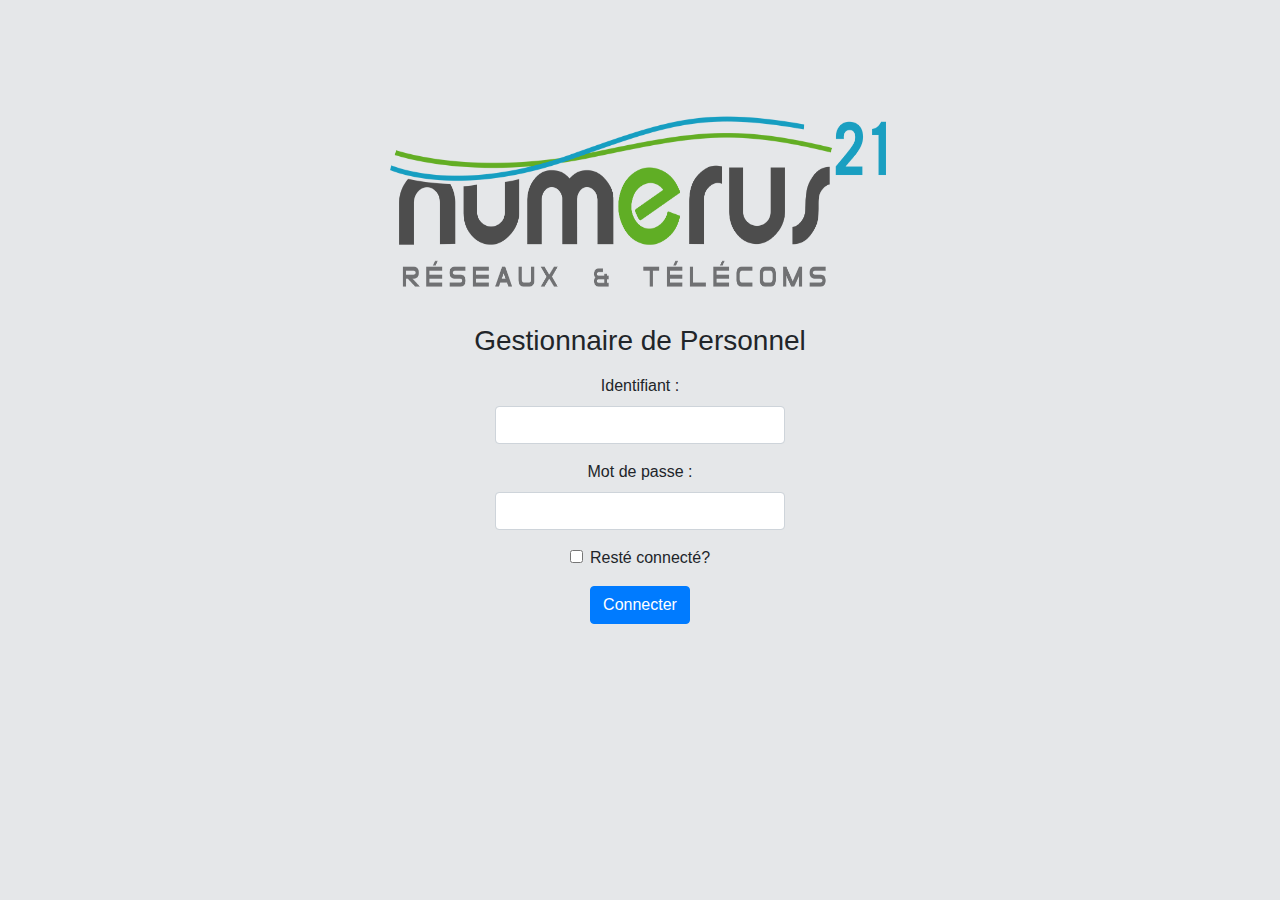
<file: code/index.html>
<!doctype html>
<html>
  <head>
    <meta charset="utf-8">
    <meta name="viewport" content="width=device-width, initial-scale=1">
    <meta name="description" content="">
    <meta name="author" content="Mark Otto, Jacob Thornton, and Bootstrap contributors">
    <meta name="generator" content="Hugo 0.98.0">
    <link rel="stylesheet" href="https://maxcdn.bootstrapcdn.com/bootstrap/4.0.0/css/bootstrap.min.css">
    <script src="https://maxcdn.bootstrapcdn.com/bootstrap/4.0.0/js/bootstrap.min.js"></script>
    <title>Gestionnaire de Personnel</title>
      <script src="https://ajax.googleapis.com/ajax/libs/jquery/1.12.4/jquery.min.js"></script>
      <style>
          body{
              text-align: center;
              margin-top: 100px;
              background-color: #E5E7E9; 
          }
          #form-label {
              color: #3a0ca3;
          }
          h1 {
              color: #e85d04
          }
          
      </style>
  </head>
    
  <body>
      <img class="mb-4" src="Logo_NUMERUS-21.png" alt="" width="500" height="200">
      <h1 class="h3 mb-3 fw-normal" >Gestionnaire de Personnel</h1>
      <form class="container col-3">
          <div class="mb-3 ">
            <label for="exampleInputEmail1" class="form-label">Identifiant :</label>
            <input type="email" class="form-control" id="exampleInputEmail1" aria-describedby="emailHelp">
          </div>
          <div class="mb-3">
            <label for="exampleInputPassword1" class="form-label">Mot de passe :</label>
            <input type="password" class="form-control" id="exampleInputPassword1">
          </div>
          <div class="mb-3 form-check">
            <input type="checkbox" class="form-check-input" id="exampleCheck1">
            <label class="form-check-label" for="exampleCheck1">Resté connecté?</label>
          </div>
          <button type="submit" class="btn btn-primary">Connecter</button>
      </form>


    
  </body>
</html>
</file>
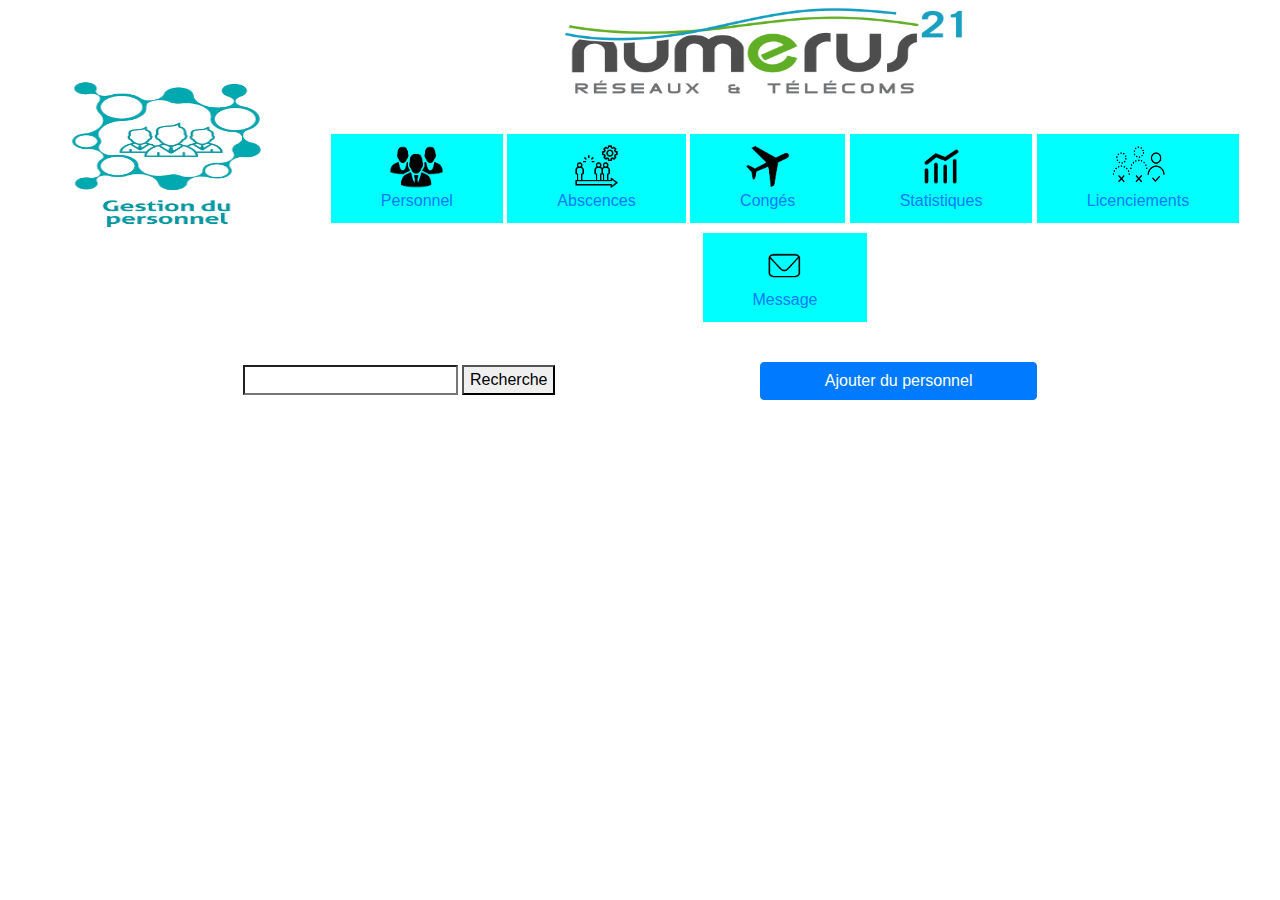
<file: code/accueil.html>
<!doctype html>
<html>
  <head>
    <meta charset="utf-8">
    <meta name="viewport" content="width=device-width, initial-scale=1">
    <meta name="description" content="">
    <meta name="author" content="Mark Otto, Jacob Thornton, and Bootstrap contributors">
    <meta name="generator" content="Hugo 0.98.0">
    <link rel="stylesheet" href="https://maxcdn.bootstrapcdn.com/bootstrap/4.0.0/css/bootstrap.min.css">
    <script src="https://maxcdn.bootstrapcdn.com/bootstrap/4.0.0/js/bootstrap.min.js"></script>
    <title>Gestionnaire de Personnel</title>
      <script src="https://ajax.googleapis.com/ajax/libs/jquery/1.12.4/jquery.min.js"></script>
      <link rel="stylesheet" href="accueil.css">
      <script src="accueil.js"></script>
      <script src="https://cdnjs.cloudflare.com/ajax/libs/jquery/3.6.0/jquery.min.js"></script>
    
  </head>
    
  <body class="container-fluid">
      <header>
        <div class="logo"><img src="logo.png" width="200px"; height="150px"></div>
        <div class="grid">
            <img class="mb-4" src="Logo_NUMERUS-21.png" alt="" width="400" height="100">
            <nav>
            <ul>
                <li class="g-col-2"><img src="personnel.png" width="55" height="45"><br><a href="accueil.html" class="categorie">Personnel</a></li>
                <li class="g-col-2"><img src="absence.png" width="45" height="45"><br><a href="abscences.html" class="categorie">Abscences</a></li>
                <li class="g-col-2"><img src="conge.png" width="45" height="45"><br><a href="congés.html" class="categorie">Congés</a></li>
                <li class="g-col-2"><img src="statistiques.png" width="45" height="45"><br><a href="statistiques.html" class="categorie">Statistiques</a></li>
                <li class="g-col-2"><img src="licenciements.png" width="55" height="45"><br><a href="licenciements.html" class="categorie">Licenciements</a></li>
                <li class="g-col-2"><img src="message.png" width="45" height="45"><br><a href="message.html" class="categorie">Message</a></li>
            </ul>  
        </nav> 
        </div>
      </header><br>
      <div class="container" >
          <input type="search" id="site-search" name="q">
          <button>Recherche</button>
          <button type="button" class="btn btn-primary col-3" id="ajout">Ajouter du personnel</button>
          
    </div>
      
     

    
  </body>
</html>
</file>
<file: code/accueil.css>
body{
    text-align: center;
}
.logo{
    margin-top: 80px;
}
ul li a{
    text-decoration: none;
}
ul li a href: hover {
    background-color: aquamarine;
}
ul li{
    display: inline-block;
    text-decoration: none;
    margin-top: 10px;
    padding: 10px 50px;
    background-color: aqua;
}
ul{
    list-style: none;
}
header{
    display: flex;
    margin-left: 50px;
}
/*Ajout du personnel*/
#ajout{
    margin-left: 200px;
}
</file>
